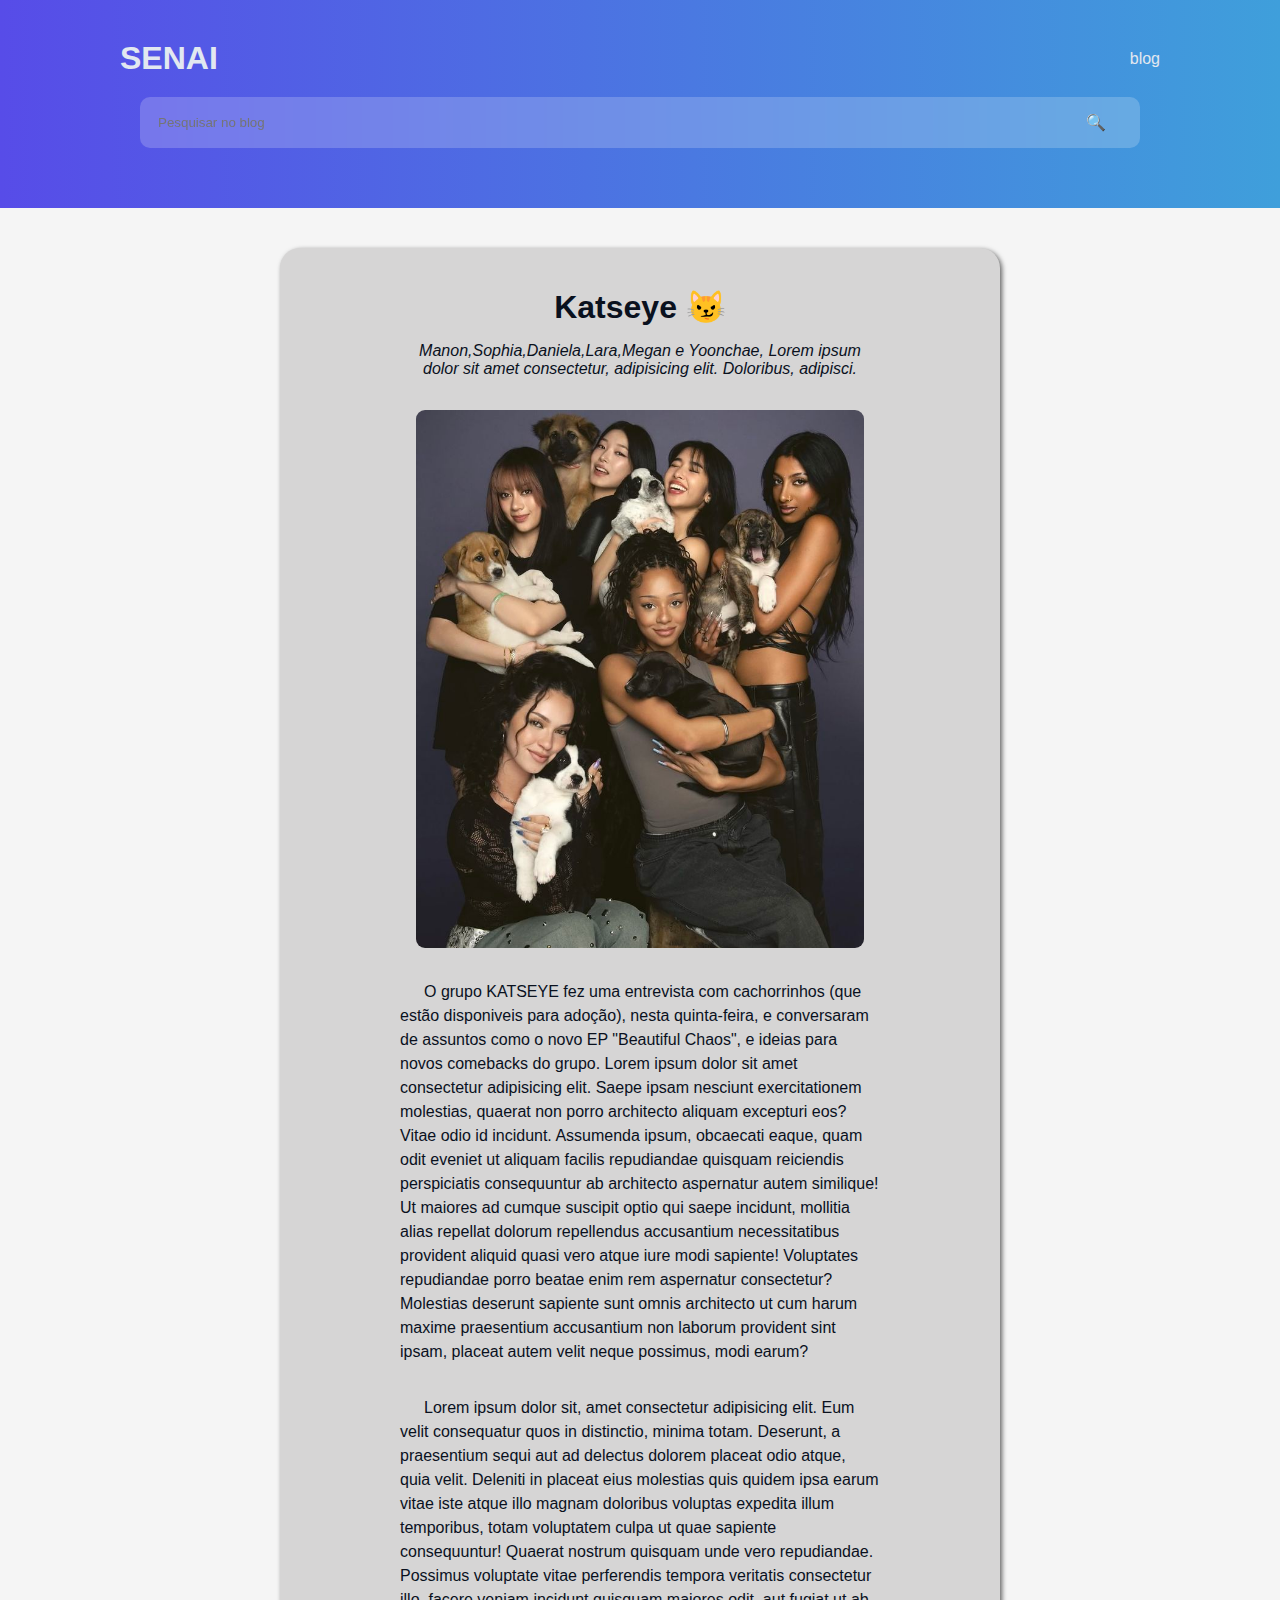
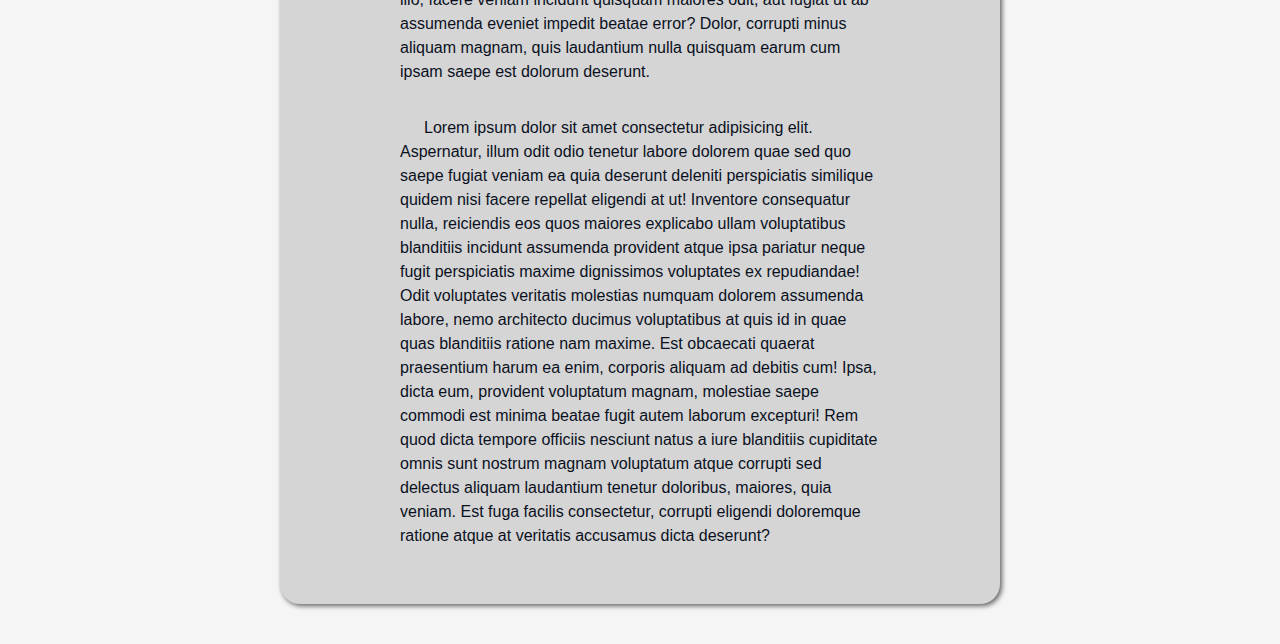
<file: noticia.html>
<!DOCTYPE html>
<html lang="pt-br">
<head>
    <meta charset="UTF-8">
    <meta name="viewport" content="width=device-width, initial-scale=1.0">
    <title>blog</title>
</head>
    <link rel="stylesheet" href="style.css">
<body>
    <header>
        <div class="header-content">
        <h1>SENAI</h1>
        <nav>
            <ul>
                <li><a href="#">blog</a></li>
            </ul>
        </nav>
    </div>
        <div class="search-bar">
            <input type="text" placeholder="Pesquisar no blog">
            <span class="search-icon">🔍</span>
        </div>
    </header>
    <main>
        <article class="noticia">
            <h2 class="titulo">Katseye 😼</h2>


            <p class="news-highlight">
                Manon,Sophia,Daniela,Lara,Megan e Yoonchae, Lorem ipsum dolor sit amet consectetur, adipisicing elit. Doloribus, adipisci.
            </p>

            <img src="img/katseyedogseye.jpg" alt="katseye">


            <p class="news-body">
                O grupo KATSEYE fez uma entrevista com cachorrinhos (que estão disponiveis para adoção), nesta quinta-feira, e conversaram de assuntos como o novo EP "Beautiful Chaos", e ideias para novos comebacks do grupo. Lorem ipsum dolor sit amet consectetur adipisicing elit. Saepe ipsam nesciunt exercitationem molestias, quaerat non porro architecto aliquam excepturi eos? Vitae odio id incidunt. Assumenda ipsum, obcaecati eaque, quam odit eveniet ut aliquam facilis repudiandae quisquam reiciendis perspiciatis consequuntur ab architecto aspernatur autem similique! Ut maiores ad cumque suscipit optio qui saepe incidunt, mollitia alias repellat dolorum repellendus accusantium necessitatibus provident aliquid quasi vero atque iure modi sapiente! Voluptates repudiandae porro beatae enim rem aspernatur consectetur? Molestias deserunt sapiente sunt omnis architecto ut cum harum maxime praesentium accusantium non laborum provident sint ipsam, placeat autem velit neque possimus, modi earum?
            </p>
            <p class="news-body">
                Lorem ipsum dolor sit, amet consectetur adipisicing elit. Eum velit consequatur quos in distinctio, minima totam. Deserunt, a praesentium sequi aut ad delectus dolorem placeat odio atque, quia velit. Deleniti in placeat eius molestias quis quidem ipsa earum vitae iste atque illo magnam doloribus voluptas expedita illum temporibus, totam voluptatem culpa ut quae sapiente consequuntur! Quaerat nostrum quisquam unde vero repudiandae. Possimus voluptate vitae perferendis tempora veritatis consectetur illo, facere veniam incidunt quisquam maiores odit, aut fugiat ut ab assumenda eveniet impedit beatae error? Dolor, corrupti minus aliquam magnam, quis laudantium nulla quisquam earum cum ipsam saepe est dolorum deserunt.
            </p>

            <p class="news-body">
                Lorem ipsum dolor sit amet consectetur adipisicing elit. Aspernatur, illum odit odio tenetur labore dolorem quae sed quo saepe fugiat veniam ea quia deserunt deleniti perspiciatis similique quidem nisi facere repellat eligendi at ut! Inventore consequatur nulla, reiciendis eos quos maiores explicabo ullam voluptatibus blanditiis incidunt assumenda provident atque ipsa pariatur neque fugit perspiciatis maxime dignissimos voluptates ex repudiandae! Odit voluptates veritatis molestias numquam dolorem assumenda labore, nemo architecto ducimus voluptatibus at quis id in quae quas blanditiis ratione nam maxime. Est obcaecati quaerat praesentium harum ea enim, corporis aliquam ad debitis cum! Ipsa, dicta eum, provident voluptatum magnam, molestiae saepe commodi est minima beatae fugit autem laborum excepturi! Rem quod dicta tempore officiis nesciunt natus a iure blanditiis cupiditate omnis sunt nostrum magnam voluptatum atque corrupti sed delectus aliquam laudantium tenetur doloribus, maiores, quia veniam. Est fuga facilis consectetur, corrupti eligendi doloremque ratione atque at veritatis accusamus dicta deserunt?
            </p>
        </article>
    </main>
    
</body>
</html>
</file>
<file: style.css>
*{
    box-sizing: border-box;
}

body{
    background-color: #f4f5f7;
    color: #e2e8f0;
    font-family: "Inter", sans-serif;
    padding: 0;
    margin: 0;
}
a{
    text-decoration: none;
    color: inherit;
}

ul{
    list-style: none;
    padding: 0;
    margin: 0;
}
header{
    background: linear-gradient(90deg,rgba(87, 76, 232, 1) 0%, rgba(63, 159, 219, 1) 100%);
    padding: 40px 120px;
}
.header-content{
    display: flex;
    justify-content: space-between;
    align-items: center;
}
h1{
    font-size: 2em;
    margin: 0;

}

header nav ul{
    display: flex;
    justify-content: space-between;
    gap: 12px;
}

.search-bar{
    display: flex;
    align-items: center;
    margin: 20px;
    padding: 10px;
    border-radius: 10px;
    background-color: rgba(255, 255, 255, 0.2);
    backdrop-filter: blur(10px);
    color: #0a111e;
}

.search-bar input{
    background-color: transparent;
    border: none;
    width: 95%;
    color: white;
    padding: 8px;
}
.search-bar input ::placeholder{
    color: #d1d1d1;
}
.search-bar input :active{
    color: #d1d1d1;
}
.search-bar .search-icon{
    padding: 5px;
    color: #a0aec0;
}
.articles{
    display: flex;
    padding: 40px 120px;
    gap: 40px;
    flex-wrap: wrap;
}
.article-card{
    background-color: #f4f5f7;
    color: #0a111e;
    box-shadow: 2px 2px 5px rgba(0, 0, 0, 0.6);
    padding: 16px;
    border-radius: 8px;
    width: 100%;
}
.article-header{
    display: flex;
    justify-content: space-between;
    margin: 8px;
    font-weight: 200;
}
.article-title{
    font-weight: bolder;
}
.article-content{
    line-height: 1.4;
}
.likebutton{
    background: none;
    border: none;
    font-size: 1.5em;
}
@media (max-width:768px){
    body{
        background-color: pink;

    }
    .article-title{
        font-size: 0.8em;
    }
    header, .articles{
        padding: 40px;
    }
}

main{
    width: 100%;
    display: flex;
    justify-content: center;
    align-items: center;
    padding: 40px;
    background-color: #f5f5f5;
   
}
.noticia{

    background-color: #d6d5d5;
    padding: 24px;
    border-radius: 20px;
    box-shadow: 2px 2px 5px rgba(0, 0, 0, 0.6);
    flex-direction: column;
    display: flex;
    align-items: center;
    justify-content: center;
    padding: 40px 120px;
    flex-wrap: wrap;
    width: 60%;
    

}

article h2{ 
    color: #0a111e;
    font-size: 2em;
    margin: 0;
    font-weight: 900;
}

.news-body{
    color: #0a111e;
    font-size: 1em;
    line-height: 1.5;
    text-indent: 24px;
}

.news-highlight{
    color: #0a111e;
    font-size: 1em;
    font-weight: lighter;
    text-align: center;
    font-style: oblique;

}

img{
    border-radius: 25px;
   width: 100%;
   padding: 16px;
}
</file>
